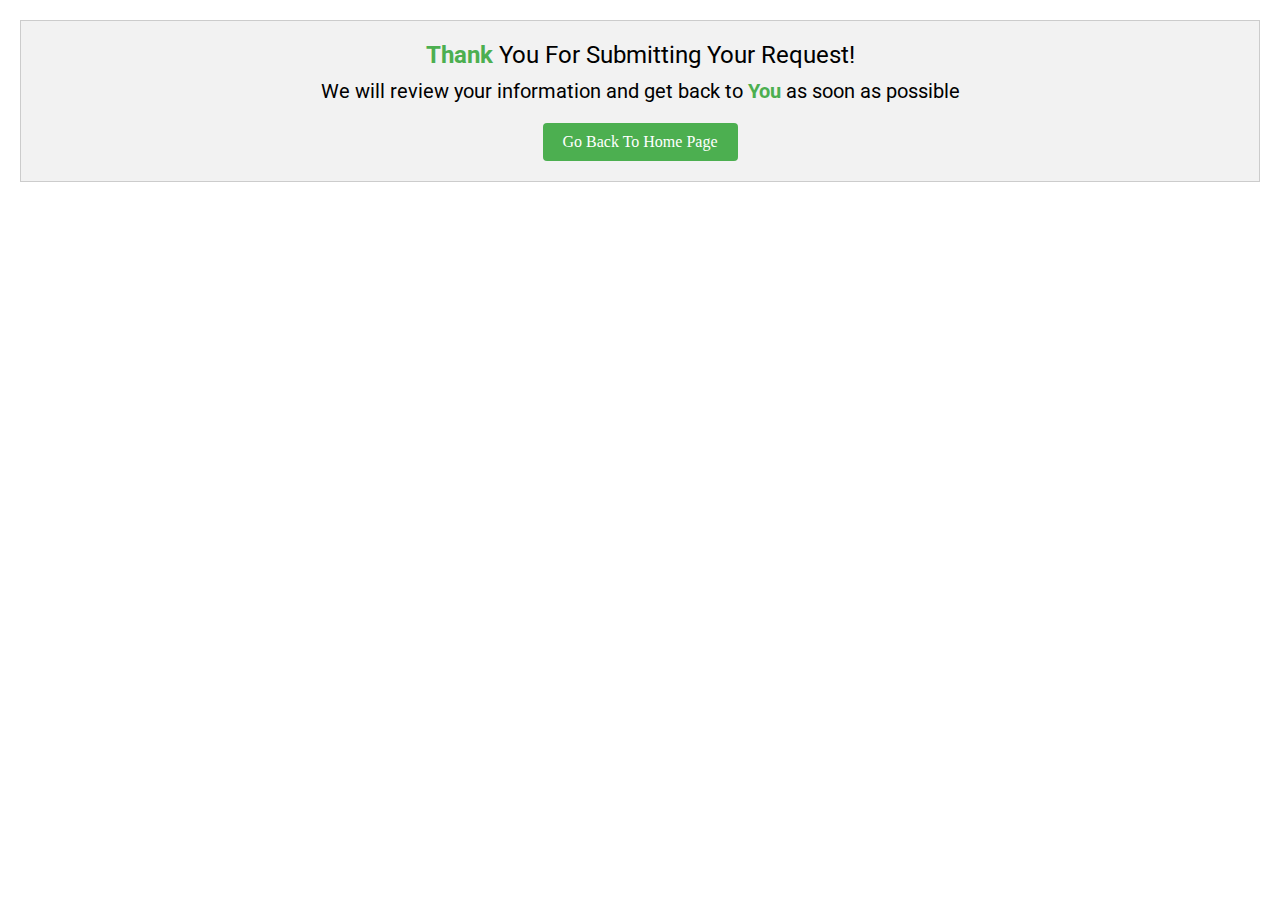
<file: aftersign.html>
<!DOCTYPE html>
<html lang="en">

<head>
    <meta charset="UTF-8">
    <meta http-equiv="X-UA-Compatible" content="IE=edge">
    <link rel="stylesheet" href="./asstes/sign.css">
    <meta name="viewport" content="width=device-width, initial-scale=1.0">
    <meta name="description"
        content="The keto website is a comprehensive resource for those interested in adopting a low-carb, high-fat lifestyle for improved health and wellness. It provides educational content, meal plans, recipes, and a supportive community for those on the ketogenic diet.">
    <meta name="keywords" content="Ketogenic, Diet, Low-Carb, High-Fat, Health, Wellness.">
    <title>Thank You for submitting</title>
</head>

<body>
    <div class="thanks">
        <h2 class="text_h2"><span>thank</span> you for submitting your request!</h2>
        <p class="text_p">
            We will review your information and get back to <span>You</span> as soon as possible
        </p>
        <a href="index.html" class="back_btn" aria-label="return to home page">Go Back To Home Page</a>
    </div>
</body>

</html>
</file>
<file: asstes/sign.css>
@import url('https://fonts.googleapis.com/css2?family=Roboto:wght@300;400;500;700&display=swap');

* {
    padding: 0;
    margin: 0;
    box-sizing: border-box;
}

html {
    min-height: 100%;
}

body {
    font-size: 20px;

    min-height: 100%;
    display: flex;
    flex-direction: column;
}

/* header and nvabar STRAT */
header {
    padding: 10px 10%;
    width: 100%;
    display: flex;
    justify-content: space-between;
    text-align: center;
    background-color: #fff;
    box-shadow: 0 5px 25px rgba(3, 3, 3, 0.619);
}

.head_logo {
    text-decoration: none;
    transition: 0.5s ease;
}

.head_logo:hover {
    transform: scale(1.2);
}

.head_logo h1 {
    color: #4f964b;
    text-transform: uppercase;
    font-weight: 300;
    font-family: 'Roboto', serif;
}

.head_links li {
    display: inline-block;
    padding-top: 10px;

}

.head_links li a {
    margin-left: 20px;
    text-align: center;
    font-size: 1em;
    font-family: 'Roboto', serif;
    color: #4f964b;
    text-decoration: none;
    text-transform: uppercase;
    transition: 0.7s ease;

}

.head_links li a:hover {
    color: #fff;
    background-color: #4f964b;
    border-radius: 5px;
}

.join_btn {
    background-color: #fff;
    color: #4f964b;
    font-size: 1em;
    border-radius: 5px;
    padding: 10px;
}

.join_btn:hover {

    background-color: #4f964b;
    color: white;
}

form {
    width: 60%;
    margin: 10% auto;
    border: 1px solid #ccc;
    border-radius: 10px;
}

fieldset {
    border: none;
    padding: 10px;

}

legend {
    font-size: 24px;
    margin-bottom: 20px;
    text-align: center;
    padding-top: 10px;
}

label {
    font-size: 18px;
    display: block;
    margin-bottom: 10px;
    padding: 10px;

}

.input_info {
    width: 100%;
    padding: 10px;
    font-size: 16px;
    border: 1px solid #ccc;
    border-radius: 5px;

}

textarea {
    resize: none;
}

.submit_btn {
    width: 100%;
    background-color: #4CAF50;
    color: white;
    padding: 14px 20px;
    margin-top: 20px;
    border: none;
    border-radius: 5px;
    cursor: pointer;
    font-size: 18px;
}

.submit_btn:hover {
    background-color: #3e8e41;
}

/* after sign page */

.thanks {
    background-color: #f2f2f2;
    border: 1px solid #ccc;
    padding: 20px;
    margin: 20px;
    text-align: center;
}

.text_h2 {
    font-size: 24px;
    font-weight: 400;
    font-family: 'Roboto', Times, serif;
    margin-top: 0;
    margin-bottom: 10px;
    text-transform: capitalize;
}

.text_p{
    font-size: 20px;
    font-weight: 400;
    font-family: 'Roboto', Times, serif;
}

.back_btn {
    background-color: #4CAF50;
    border: none;
    color: white;
    padding: 10px 20px;
    text-align: center;
    text-decoration: none;
    display: inline-block;
    font-size: 16px;
    border-radius: 4px;
    margin-top: 20px;
}

span {
    font-weight: bold;
    color: #4CAF50;
}

footer {
    height: 150px;
    background-color: #fff;
    box-shadow: 0 5px 25px rgba(3, 3, 3, 0.619);
    border-radius: 5px;
    overflow: hidden;
    bottom: 0;
    position: relative;
    width: 100%;
}

footer h3 {
    text-align: center;
    font-size: 2.1rem;
    text-transform: uppercase;
    color: #3b394e;
    padding-bottom: 2%;
}

.social_links li {
    display: inline;
    list-style: none;
    margin: 7%;
}

.social_links li a {
    text-decoration: none;
    transition: 0.7s;
}

.social_links i {
    font-size: 165%;
    margin-left: 6%;
    margin-bottom: 2%;
    transition: 0.7s;
}

.social_links i:hover {
    transform: scale(1.5);
}


.fa-youtube {
    color: #b02323;
}

.fa-facebook {
    color: #27429a;
}

.fa-instagram {
    color: #901e8c;
}

.fa-twitter {
    color: #3a6cf4;
}

@media screen and (max-width: 400px) {


    .social_links i {
        font-size: 105%;

    }

    h1 {
        font-size: 25px;
    }
}

@media screen and (max-width: 600px) {



    .social_links i {
        font-size: 105%;

    }

    h1 {
        font-size: 25px;
    }
}

@media screen and (max-width: 900px) {

    footer {
        height: 100px;
    }

    footer h3 {
        font-size: 1em;
    }

    .social_links i {
        font-size: 120%;
        margin: 1%;

    }

    h1 {
        font-size: 25px;
    }
}

@media screen and (width: 820px) {

    form {
        padding-bottom: 180px;
    }

    footer {
        height: 100px;
    }

    footer h3 {
        font-size: 1em;
    }

    .social_links i {
        font-size: 120%;
        margin: 1%;

    }

    h1 {
        font-size: 25px;
    }

}
</file>
